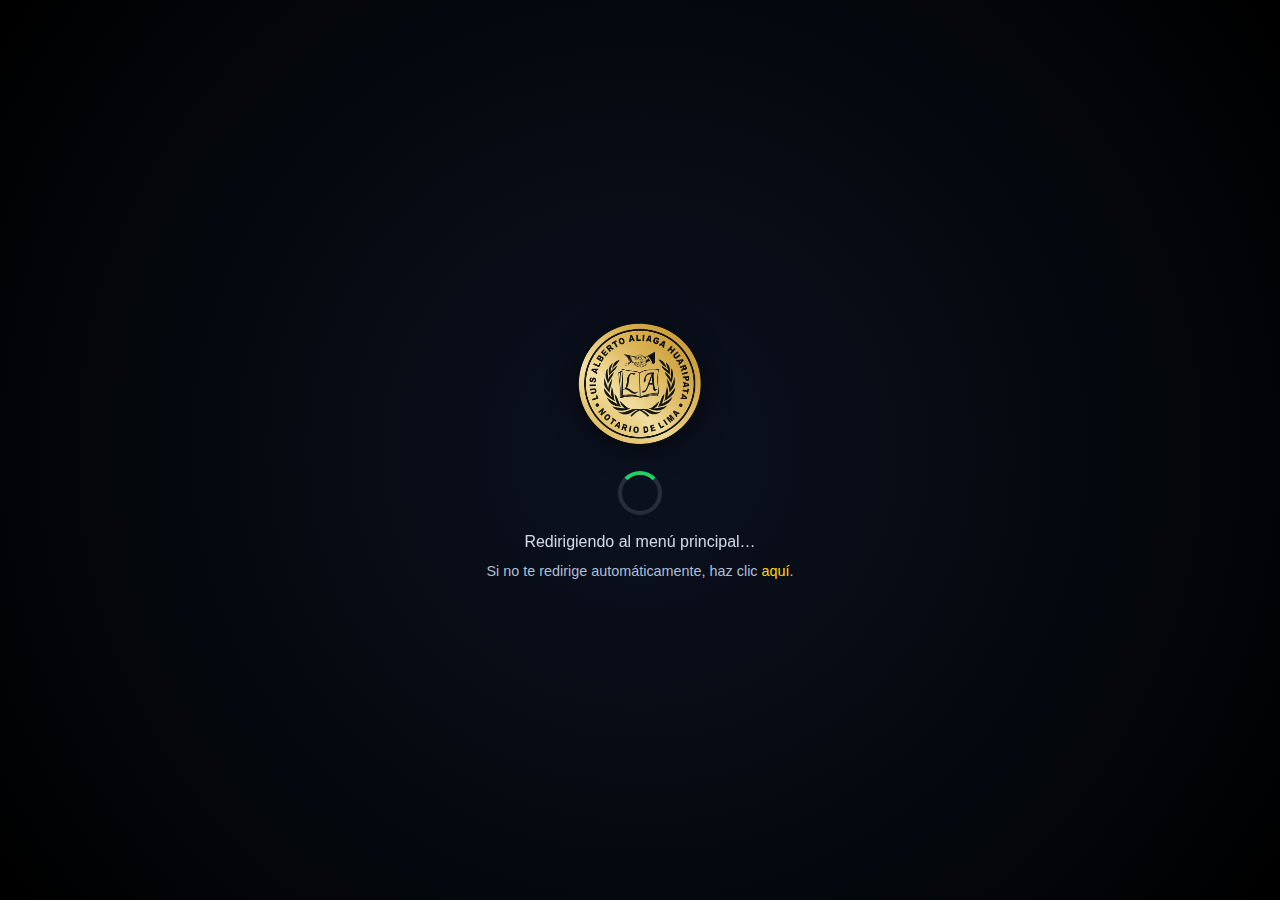
<file: index.html>
<!DOCTYPE html>
<html lang="es">

<head>
  <meta charset="UTF-8" />
  <meta name="viewport" content="width=device-width, initial-scale=1.0" />
  <link rel="icon" type="image/x-icon" href="../images/logo.png">
  <title>Notaria Luis Aliaga — Redirigiendo</title>
  <meta http-equiv="refresh" content="1; url=pages/menu.html" />

  <style>
    * {
      margin: 0;
      padding: 0;
      box-sizing: border-box;
    }

    html,
    body {
      height: 100%;
    }

    body {
      height: 100vh;
      display: flex;
      flex-direction: column;
      justify-content: center;
      align-items: center;
      background: radial-gradient(circle at center, #0b1220 0%, #000 100%);
      font-family: 'Poppins', sans-serif;
      color: #fff;
    }

    .logo {
      width: 130px;
      height: auto;
      animation: fadeIn 0.7s ease forwards;
      filter: drop-shadow(0 6px 14px rgba(0, 0, 0, 0.6));
    }

    .spinner {
      margin-top: 20px;
      width: 44px;
      height: 44px;
      border: 4px solid rgba(255, 255, 255, 0.12);
      border-top-color: #25D366;
      border-radius: 50%;
      animation: spin 0.9s linear infinite;
    }

    .msg {
      margin-top: 18px;
      font-size: 1rem;
      color: #e6eef7;
      opacity: 0.9;
      animation: fadeIn 0.9s ease forwards;
    }

    @keyframes spin {
      to {
        transform: rotate(360deg);
      }
    }

    @keyframes fadeIn {
      from {
        opacity: 0;
        transform: translateY(6px);
      }

      to {
        opacity: 1;
        transform: translateY(0);
      }
    }

    @media (max-width:420px) {
      .logo {
        width: 100px;
      }

      .spinner {
        width: 36px;
        height: 36px;
      }

      .msg {
        font-size: 0.95rem;
      }
    }
  </style>
</head>

<body>
  <img src="../images/logo.png" alt="Logo Notaría Luis Aliaga" class="logo" />
  <div class="spinner" aria-hidden="true"></div>
  <div class="msg">Redirigiendo al menú principal…</div>

  <p style="margin-top:12px; font-size:0.9rem; color:#aebfd6;">
    Si no te redirige automáticamente, haz clic <a href="pages/menu.html"
      style="color:#ffd700; text-decoration:none;">aquí</a>.
  </p>
</body>

</html>
</file>
